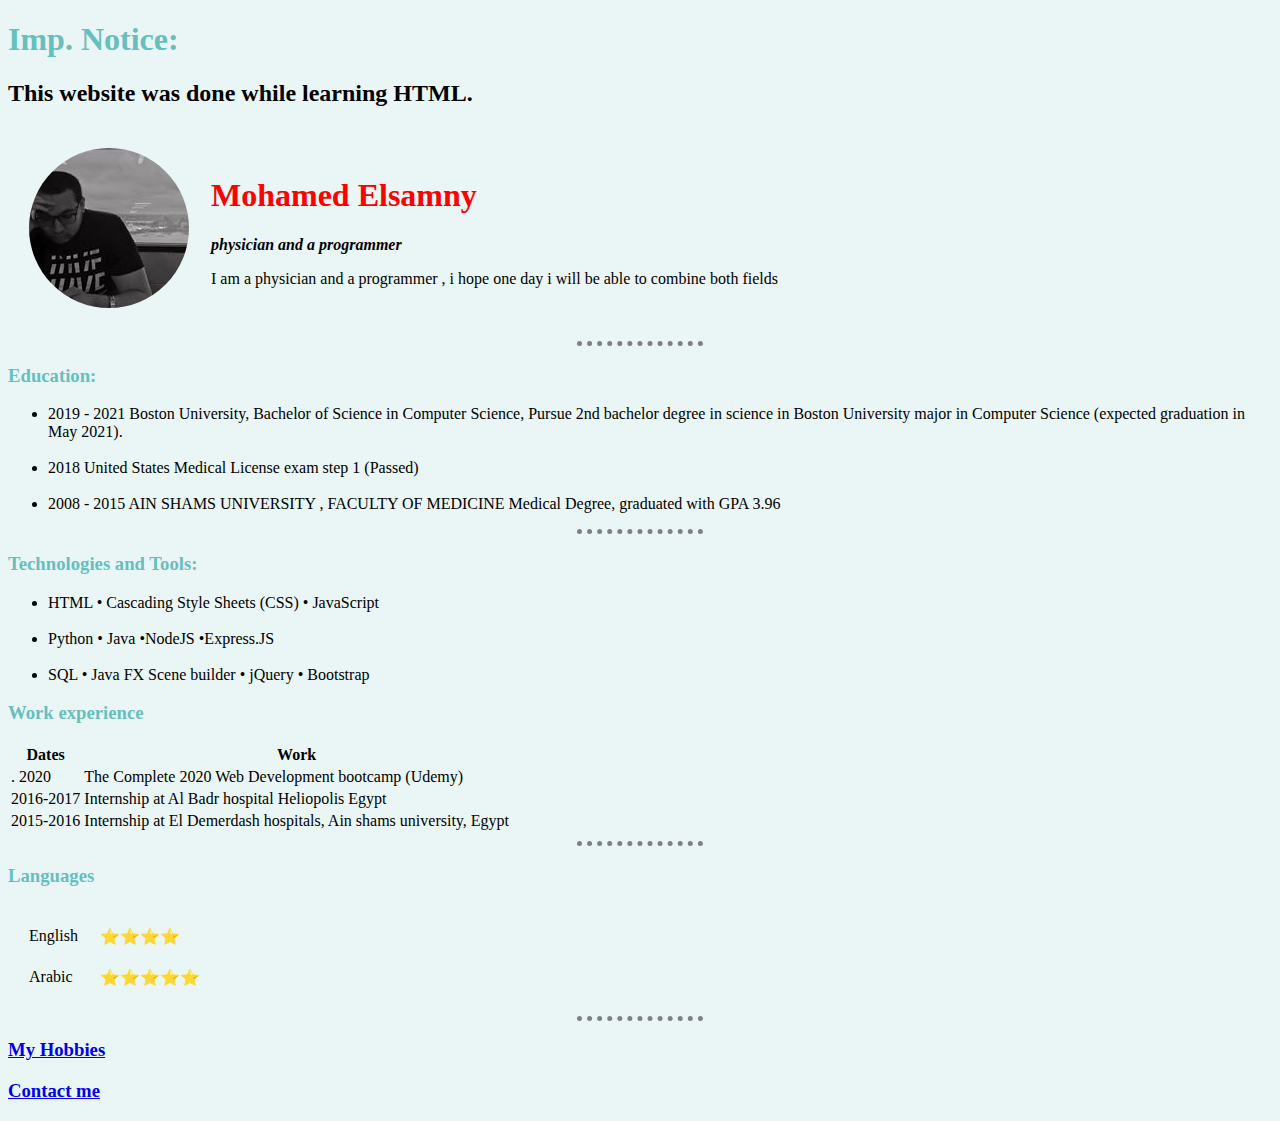
<file: index.html>
<!DOCTYPE html>
<html lang="en" dir="ltr">

<head>
  <meta charset="utf-8">
  <title>🖤Mohamed Elsamny Website</title>
  <link rel="stylesheet" href="styles.css">
</head>

<body>
  <div>
    <h1 class="display-4">Imp. Notice:</h1>
    <h2 class="lead">This website was done while learning HTML.</h2>
  </div>


  <table cellspacing=20>
    <tr>
      <td><img class="mypic circular" src="mohamed.jpg" alt="Mohamed profile pic">
      </td>
      <td>
        <h1 id="heading">Mohamed Elsamny</h1>
        <p><em> <strong>physician and a programmer</strong></em></p>
        <p>I am a physician and a programmer , i hope one day i will be able to combine both fields </p>
      </td>
    </tr>
  </table>

  <hr>
  <h3>Education:</h3>
  <ul>
    <p>
      <li>2019 - 2021 Boston University, Bachelor of Science in Computer Science, Pursue 2nd bachelor degree in science in Boston University major in Computer Science (expected graduation in May 2021).</li>
      <br>
      <li> 2018 United States Medical License exam step 1 (Passed)</li>
      <br>
      <li>2008 - 2015 AIN SHAMS UNIVERSITY , FACULTY OF MEDICINE Medical Degree, graduated with GPA 3.96</li>

    </p>

  </ul>


  <hr>
  <h3>Technologies and Tools:</h3>
  <ul>
    <p>
      <li>HTML • Cascading Style Sheets (CSS) • JavaScript</li>
      <br>
      <li> Python • Java •NodeJS •Express.JS</li>
      <br>
      <li>SQL • Java FX Scene builder • jQuery • Bootstrap</li>

    </p>

  </ul>

  <h3>Work experience</h3>

  <table>
    <thead>
      <tr>
        <th>Dates</th>
        <th>Work</th>
      </tr>
    </thead>
    <tbody>
      <tr>
        <td>. 2020</td>
        <td>The Complete 2020 Web Development bootcamp (Udemy)</td>
      </tr>
      <tr>
        <td>2016-2017</td>
        <td>Internship at Al Badr hospital Heliopolis Egypt</td>
      </tr>
      <tr>
        <td>2015-2016</td>
        <td>Internship at El Demerdash hospitals, Ain shams university, Egypt</td>
      </tr>



    </tbody>
    <tfoot>

    </tfoot>

  </table>


  <hr>
  <h3>Languages</h3>
  <table cellspacing=20>
    <tr>
      <td>English</td>
      <td>⭐⭐⭐⭐</td>
    </tr>

    <tr>
      <td>Arabic</td>
      <td>⭐⭐⭐⭐⭐</td>
    </tr>

  </table>




  <hr>
  <h3><a href="hobbies.html">My Hobbies</a></h3>
  <h3><a href="contactme.html">Contact me</a></h3>
</body>

</html>
</file>
<file: styles.css>
/* ***********************************************Tag selector************************** */
body {
  background-color: #eaf6f6;
}

hr {
  border-style: none;
  border-top: dotted;
  border-color: grey;
  border-width: 5px;
  width: 10%;
}
h1{
  color:#66BFBF;
}
h3{
  color: #66BFBF;
}
img:hover{
  background-color: gold;

}
/* ***********************************************Class selector************************** */

.mypic{
  background-color: red;
}
.circular{
  border-radius: 100%;

}

/* ***********************************************Id selector************************** */
#heading{
  color: red;
}
</file>
